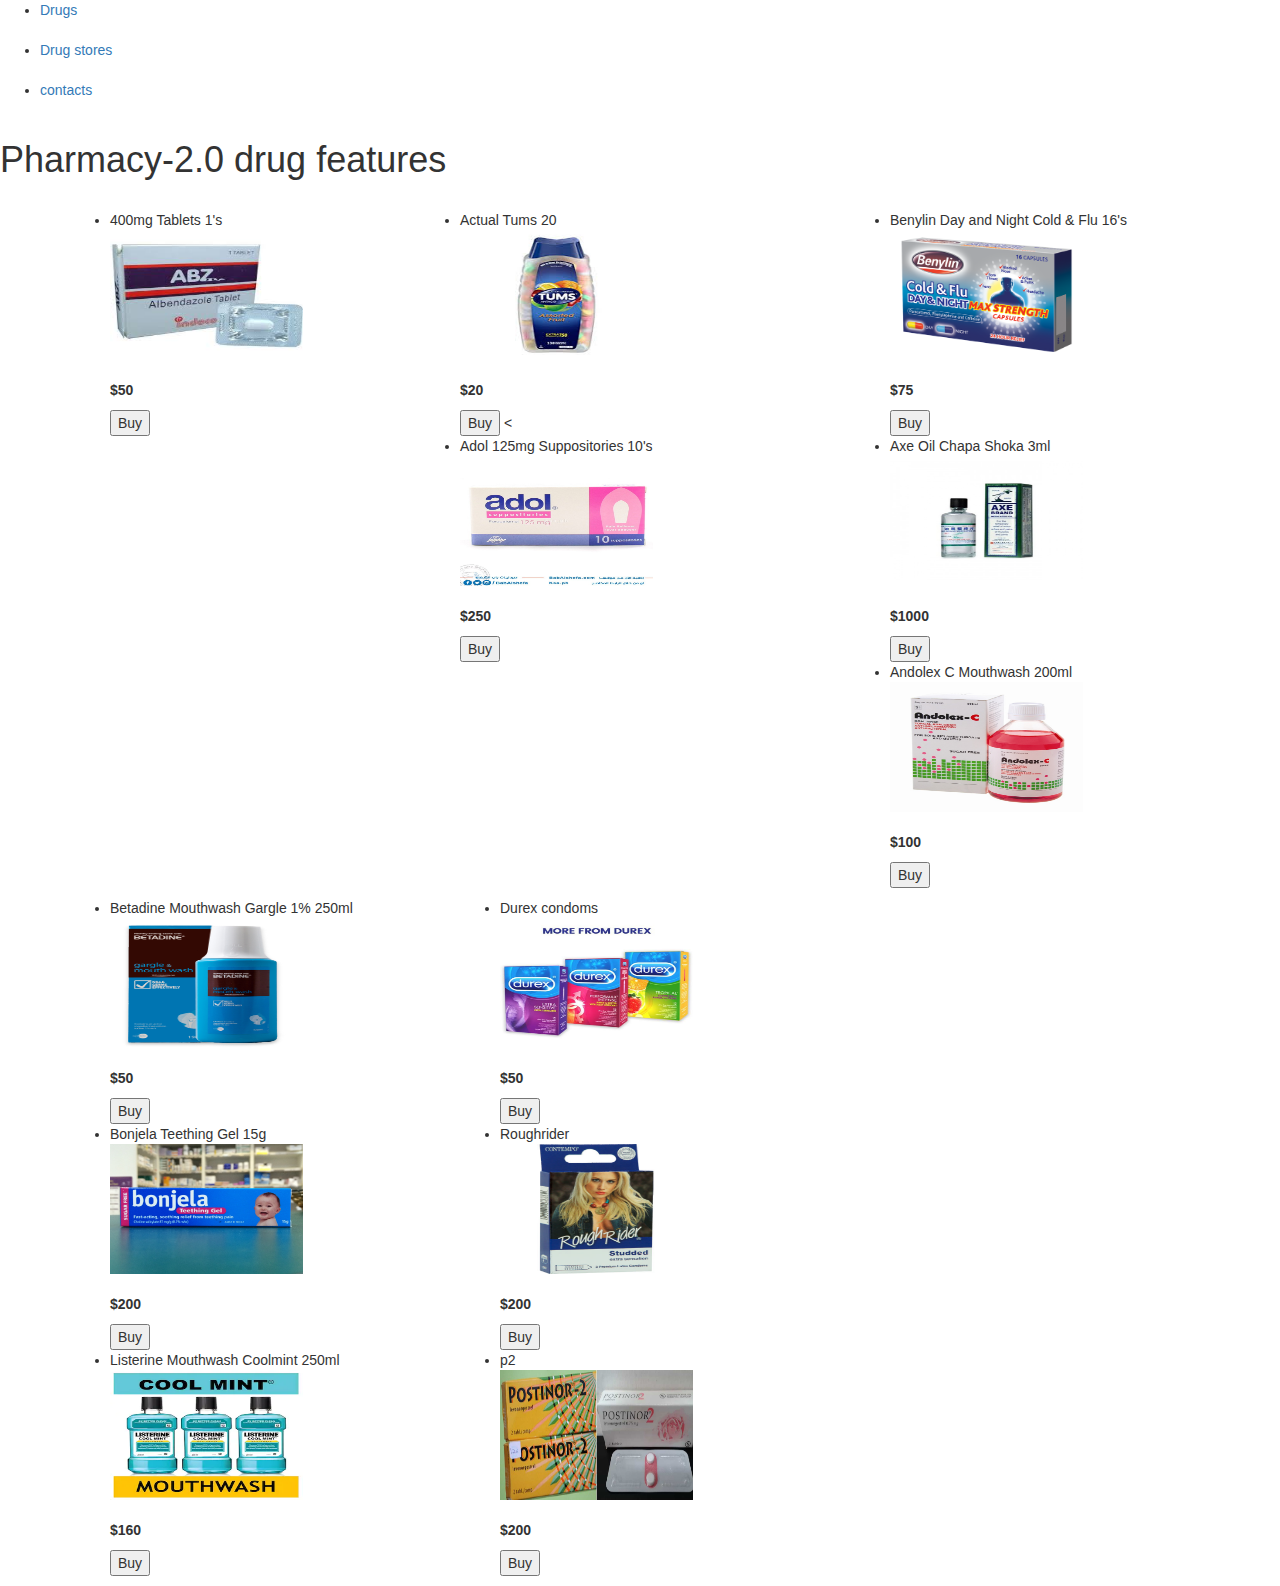
<file: index.html>
<!DOCTYPE html>
<html lang="en" dir="ltr">
  <head>
    <meta charset="utf-8">
    <link rel="stylesheet" href="css/bootstrap.css">
    <link rel="stylesheet" href="css/style.css">
    <script src="js/jquery-3.3.1.js" charset="utf-8"></script>
    <script src="js/scripts.js"></script>
    <title>PHARMACY-2.0</title>
  </head>
  <body>
    <div class="side-windows">
      <ul class="side-links">
        <li><a href="index.html">Drugs</a></li><br>
        <li><a href="drug-stores.html">Drug stores</a></li><br>
        <li><a href="contacts.html">contacts</a></li><br>
      </ul>
    </div>
    <h1 id="header1">Pharmacy-2.0 drug features</h1><br>
    <div class="container">
    <div class="feature drug">
    <div class="row">
    <div class="col-md-4">
      <ul>
      <li>400mg Tablets 1's</li><img src="images/ABZ.jpeg" alt="" width="193" height="130"><br>
      </br>
      <p><strong>$50</strong></p>
      <button type="button" value="50" class="btn-btn danger">Buy</button>
    </div>
    <div class="col-md-4">
      <li>Actual Tums 20</li><img src="images/tums.jpeg" alt="" width="193" height="130"><br>
      </br>
      <p><strong>$20</strong></p>
      <button type="button" value="20" class="btn-btn danger">Buy</button>
      <
      <li>Adol 125mg Suppositories 10's</li><img src="images/adol.jpg" alt="" width="193" height="130"><br>
    </br>
    <p><strong>$250</strong></p>
    <button type="button" value="250" class="btn-btn danger">Buy</button>
    </ul>
    </div>
    <div class="container">
    <div class="row">
    <div class="col-md-4">
      <ul>
      <li>Benylin Day and Night Cold & Flu 16's</li><img src="images/benylin.png" alt="" width="193" height="130"><br>
      </br>
      <p><strong>$75</strong></p>
      <button type="button" value="75" class="btn-btn danger">Buy</button>
      <li>Axe Oil Chapa Shoka 3ml</li><img src="images/AXE.jpg" alt="" width="193" height="130"><br>
      </br>
      <p><strong>$1000</strong></p>
      <button type="button" value="1000" class="btn-btn danger">Buy</button>
      <li>Andolex C Mouthwash 200ml</li><img src="images/Andolex.jpeg" alt="" width="193" height="130"><br>
    </br>
    <p><strong>$100</strong></p>
    <button type="button" value="100" class="btn-btn danger">Buy</button>
    </ul>
    </div>
    <div class="container">
    <div class="row">
    <div class="col-md-4">
    <ul>
      <li>Betadine Mouthwash Gargle 1% 250ml</li><img src="images/betadine.png" alt="" width="193" height="130"><br>
      </br>
      <p><strong>$50</strong></p>
      <button type="button" value="50" class="btn-btn danger">Buy</button>
      <li>Bonjela Teething Gel 15g</li><img src="images/bonjela.jpg" alt="" width="193" height="130"><br>
      </br>
      <p><strong>$200</strong></p>
      <button type="button" value="200" class="btn-btn danger">Buy</button>
      <li>Listerine Mouthwash Coolmint 250ml</li><img src="images/liste.webp" alt="" width="193" height="130"><br>
      </br>
      <p><strong>$160</strong></p>
      <button type="button" value="160" class="btn-btn danger">Buy</button>

    </ul>
  </div>
  <div class="container">
  <div class="row">
  <div class="col-md-4">
  <ul>
    <li>Durex condoms</li><img src="images/durex.jpg" alt="" width="193" height="130"><br>
    </br>
    <p><strong>$50</strong></p>
    <button type="button" value="50" class="btn-btn danger">Buy</button>
    <li>Roughrider</li><img src="images/roughrider.jpeg" alt="" width="193" height="130"><br>
    </br>
    <p><strong>$200</strong></p>
    <button type="button" value="200" class="btn-btn danger">Buy</button>
    <li>p2</li><img src="images/p2.jpg" alt="" width="193" height="130"><br>
    </br>
    <p><strong>$200</strong></p>
    <button type="button" value="200" class="btn-btn danger">Buy</button>


  </ul>
</div>


  </body>
</html>
</file>
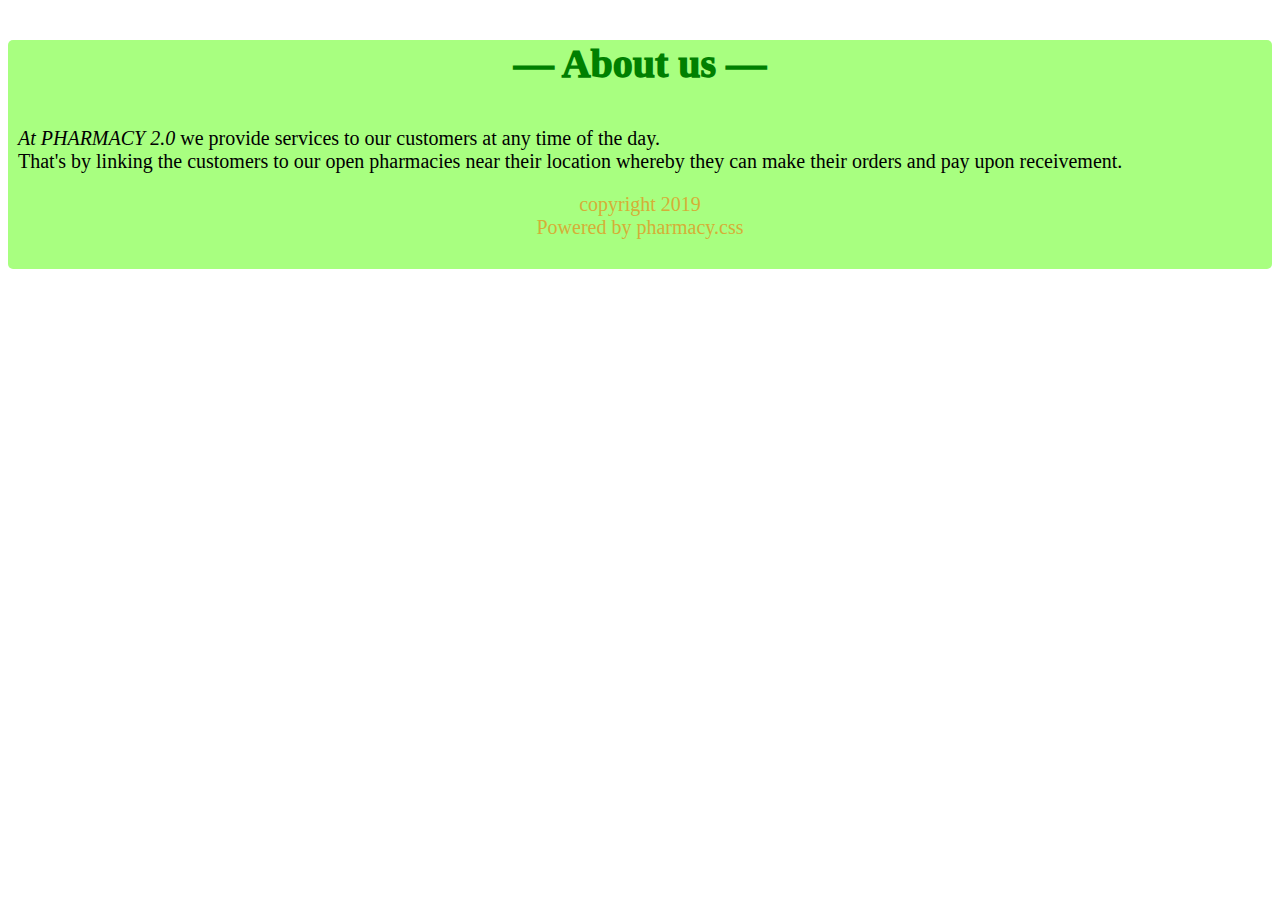
<file: about.html>
<!DOCTYPE html>
<html lang="en" dir="ltr">
  <head>
    <meta charset="utf-8">
    <title>About us
    </title>
    <link rel="stylesheet" href="css/style.css">
  </head>
  <body>
    <div class="abtus">
      <p id="about">&mdash; About us &mdash;</p>
      <p id="ab"><em>At PHARMACY 2.0</em> we provide services to our customers at any time of the day.</p>
      <div class="abc1">
        <p id="ab">That's by linking the customers to our open pharmacies near their location whereby they can make their orders and pay upon receivement.</p>
      </div>
      <p id="abc">copyright 2019</p>
      <div class="abc1">
          <p id="abc">Powered by pharmacy.css</p>
      </div>

    </div>

  </body>
</html>
</file>
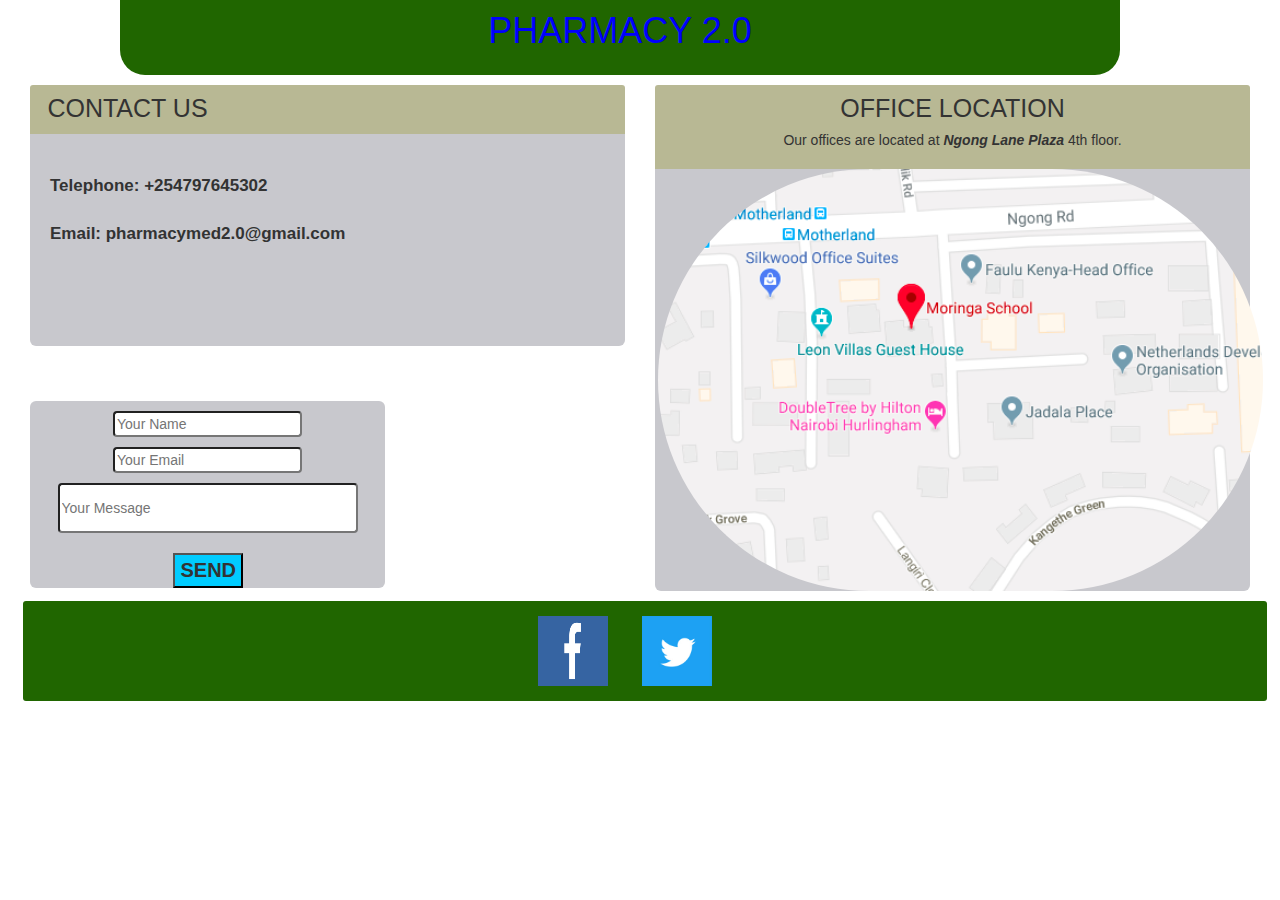
<file: contacts.html>
<!DOCTYPE html>
<html lang="en" dir="ltr">

<head>
  <meta charset="utf-8">
  <title>CONTACTS</title>
</head>
<link rel="stylesheet" href="css/bootstrap.css">
<link rel="stylesheet" href="css/style.css">
<script src="js/jquery-3.3.1.js" charset="utf-8"></script>
<script src="js/scripts.js" charset="utf-8"></script>
<body>
  <div class="menu">
  <div class="pharmacy">
    <h1>PHARMACY 2.0</h1>
  </div>
  <div class="col-md-6">
    <div class="contacts">
      <div class="panel-heading">
        <h2 class="panel-title" id="con" >CONTACT US</h2>
      </div>
      <div class="conts">
      Telephone:   +254797645302 <br><br>
      Email: pharmacymed2.0@gmail.com
    </div>
    </div>
  </div>
  <div class="col-md-6">
    <div class="location">
      <div class="panel-heading">
        <h2 class="panel-title">OFFICE LOCATION</h2>
        <h5>Our offices are located at <em><strong>Ngong Lane Plaza</strong></em> 4th floor.
      </div>
      <a href="https://www.google.co.ke/maps/place/Moringa+School/@-1.3005031,36.7824131,17z/data=!3m1!4b1!4m5!3m4!1s0x182f1a6bf7445dc1:0x940b62a3c8efde4c!8m2!3d-1.3005085!4d36.7846072?hl=en">
      <img id="img" src="image/Location.png">
    </a>
    </div>
  </div>
  <div class="col-md-3">
    <div class="customer">
      <form>
    <input type="text" name="" id="yname" placeholder="Your Name" value=""><br>
    <input type="text" name="" id="yemail" placeholder="Your Email"><br>
    <input type="text" name="" id="inmessage" placeholder="Your Message"><br><br>
    <button id="button" type="button" name="button">SEND</button>

      </form>
  </div>
  </div>
  <div class="col-md-3">
    <div class="footer">
      <div class="col-md-1">
        <a href="https://www.facebook.com/Pharmacy20-637846529969334/?modal=admin_todo_tour">
        <img id="fb" src="image/facebook.png">
      </a>
      </div>
      <div class="col-md-1">
        <a href="https://twitter.com/0Pharmacy2">
        <img id="fb" src="image/twitter.jpg">
      </a>
      </div>

    </div>
  </div>
</div>
</body>

</html>
</file>
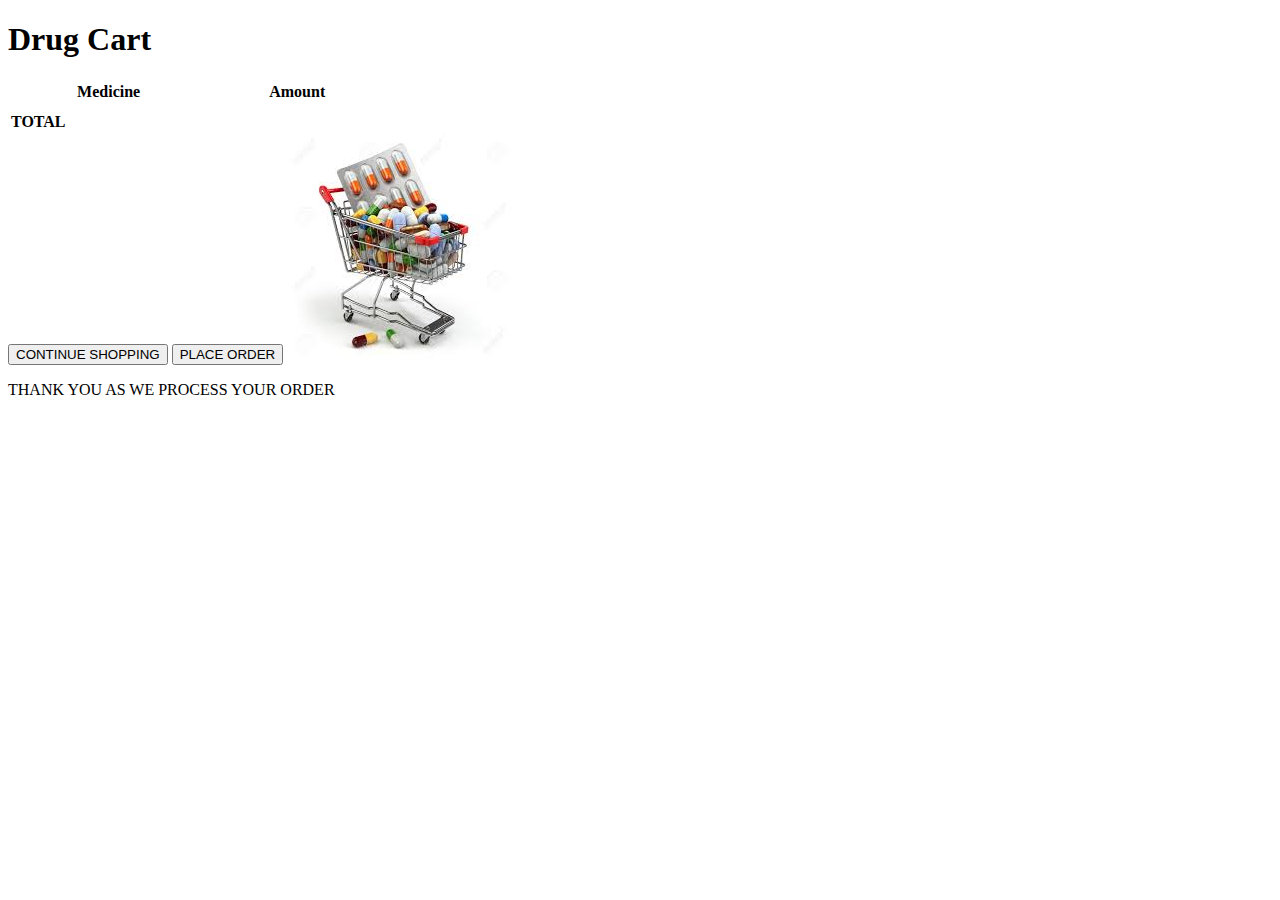
<file: form.html>
<!DOCTYPE html>
<html lang="en" dir="ltr">
  <head>
    <meta charset="utf-8">
    <title>PHARMACY 2.0</title>
    <link rel="stylesheet" href="css/style.css">
    <script type="js/scripts.css">

    </script>
  </head>
  <body>
    <div class="feature-marsden"
    <div class="sidewin">
      <h1 class="drug">Drug Cart</h1>

    <table style="width:30%">
  <tr>
    <th>Medicine</th>
    <th>Amount</th>
  </tr>


  <tr>
    <td></td>
    <td></td>
  </tr>


  <tr>
    <td></td>
    <td></td>
  </tr>


  <tr>
    <td><strong>TOTAL</strong></td>
    <td></td>
  </tr>


</table>

   <button class="continue" type="button" name="button" id="continue-shopping">CONTINUE SHOPPING</button>
   <button class="order" type="button" name="button">PLACE ORDER</button>

   <img class="cart" src="images/images.jpg">


   <p class="welcome">THANK YOU AS WE PROCESS YOUR ORDER</p>


   </div>

</div>
  </body>
</html>
</file>
<file: css/style.css>
.pharmacy {
  height: 90px;
  width: 1000px;
  background-color: #206600;
  text-align: center;
  position: ;
  margin-left: 120px;
  border-bottom-left-radius: 25px;
  border-bottom-right-radius: 25px;
  border-top-left-radius: 5px;
  border-top-right-radius: 5px;
  font-weight: 1000;
  font-size: 1000px;
  margin-top: -15px;
  color: blue;
  padding-top: 6px;
}
.contacts {
  background-color: #C8C8CD;
  padding-bottom: 100px;
  margin-left: 15px;
  margin-top: 10px;
  border-radius: 6px;

}
.location {
  background-color: #C8C8CD;
  margin-right: 15px;
  margin-top: 10px;
  border-radius: 6px;
}
.customer {
  background-color: #C8C8CD;
  text-align: center;
  margin-top: -190px;
  margin-left: 15px;
  margin-right: -80px;
  border-radius: 6px;
}
#inmessage {
  width: 300px;
  height: 50px;
  border-radius: 4px;
  margin-top: 10px;
}
#yname {
  border-radius: 4px;
  margin-top: 10px;
}
#yemail{
  border-radius: 4px;
  margin-top: 10px;
}
.panel-heading {
  background-color: #b8b894;
  text-align: center;
}
.panel-title {
  font-size: 25px;
}
#img {
  margin-left: 3px;
  width: 605px;
  border-radius: 80em;
}
.conts {
  margin-top: 40px;
  margin-left: 20px;
  font-size: 17px;
  font-weight: 660;
}
#button {
  background-color: #00ccff;
  height: 35px;
  width: 70px;
  font-weight: 800;
  font-size: 20px;
}
.menu {
  background-color:
}
.footer {
  background-color: #206600;
  margin-top: 10px;
  padding-bottom: 100px;
  margin-left: -312px;
  margin-right: -642px;
  border-radius: 3px;
}
#fb {
  height: 70px;
  width: 70px;
  margin-left: 500px;
  margin-top: 15px;
}
#about {
   font-size: 40px;
   text-align: center;
   font-weight: 1000;
   color: green;
 }
 #con {
   margin-right: 400px;
 }
.abtus{
  background-color: #a8ff80;
  padding-bottom: 10px;
  border-radius: 5px;
}
#ab{
  padding-left: 10px;
  font-size: 20px;
  font-weight: 500;
}
#abc {
  text-align: center;
  color: #d4af37;
  font-size: 20px;
}
.abc1 {
  margin-top: -20px;
}
</file>
